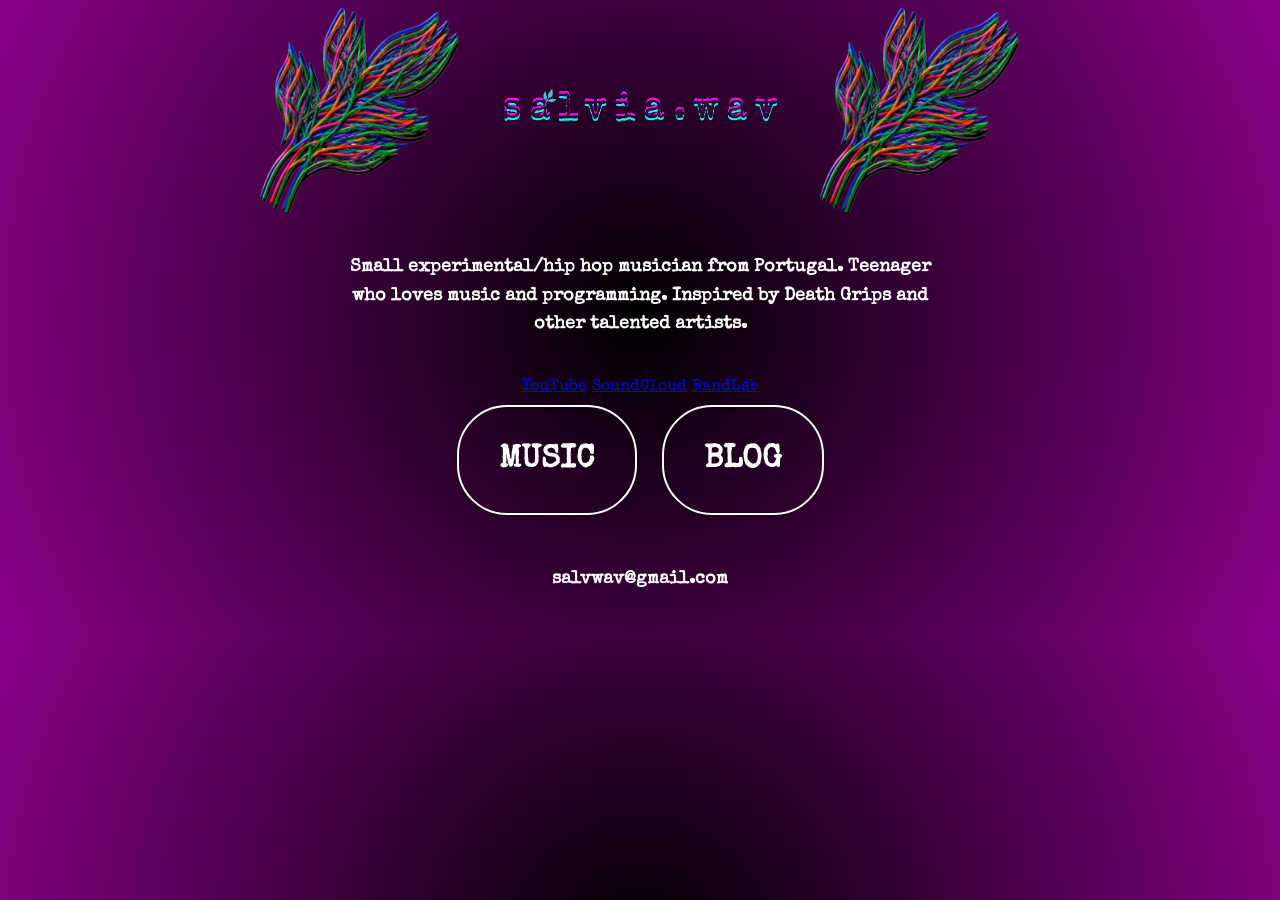
<file: index.html>
<!DOCTYPE HTML>
  <html>
<head>
<meta name="google-site-verification" content="1uxYNVstFYG0rhFLnaVUxmOQLWoarz05LhXmFuRhwSw" />

<meta name="sálvia.wav" content="sálvia.wav">
  
<title>sálvia.wav</title>

<link rel="icon" href="ChatGPT_Image_25_09_2026__20_48_21-removebg-preview.png">


<link href="https://fonts.googleapis.com/css2?family=Special+Elite&display=swap" rel="stylesheet">
  
   <link rel="stylesheet"
      href="wav.css">
  
</head>
<body>

<div class="logo-container">
  
<img src="ChatGPT_Image_25_09_2026__20_48_21-removebg-preview.png" alt="sálvia.wav logo">
 
  <img class="logo-main" src="Copy_of_Copy_of_EP_-_Self_Titled-removebg-preview.png" alt="sálvia.wav main">
  
  <img src="ChatGPT_Image_25_09_2026__20_48_21-removebg-preview.png" alt="sálvia.wav logo">

</div>

  <h2 class="description">Small experimental/hip hop musician from Portugal. Teenager who loves music and programming. Inspired by Death Grips and other talented artists.</h2>
  <a href="https://youtube.com/@salvia.wav-q2b?si=yglobVr7OhvF5gC6">YouTube</a>
  <a href="https://on.soundcloud.com/rts4pn1j0QIdD6Mf6y">SoundCloud</a>
  <a href="https://www.bandlab.com/salviawav">BandLab</a>
  <br>
  <a class="link" href="./music.html"><h1 class="headers">MUSIC</h1></a>
  <a class="link" href="./blog.html"><h1 class="headers">BLOG</h1></a>
  <a href="https://youtu.be/2hbVhoo_sjs?si=nvql98PzKq-joIVW"></a>

  <footer><h3 class="description">salvwav@gmail.com</h3></footer>
  

  
</body>
    
  </html>
</file>
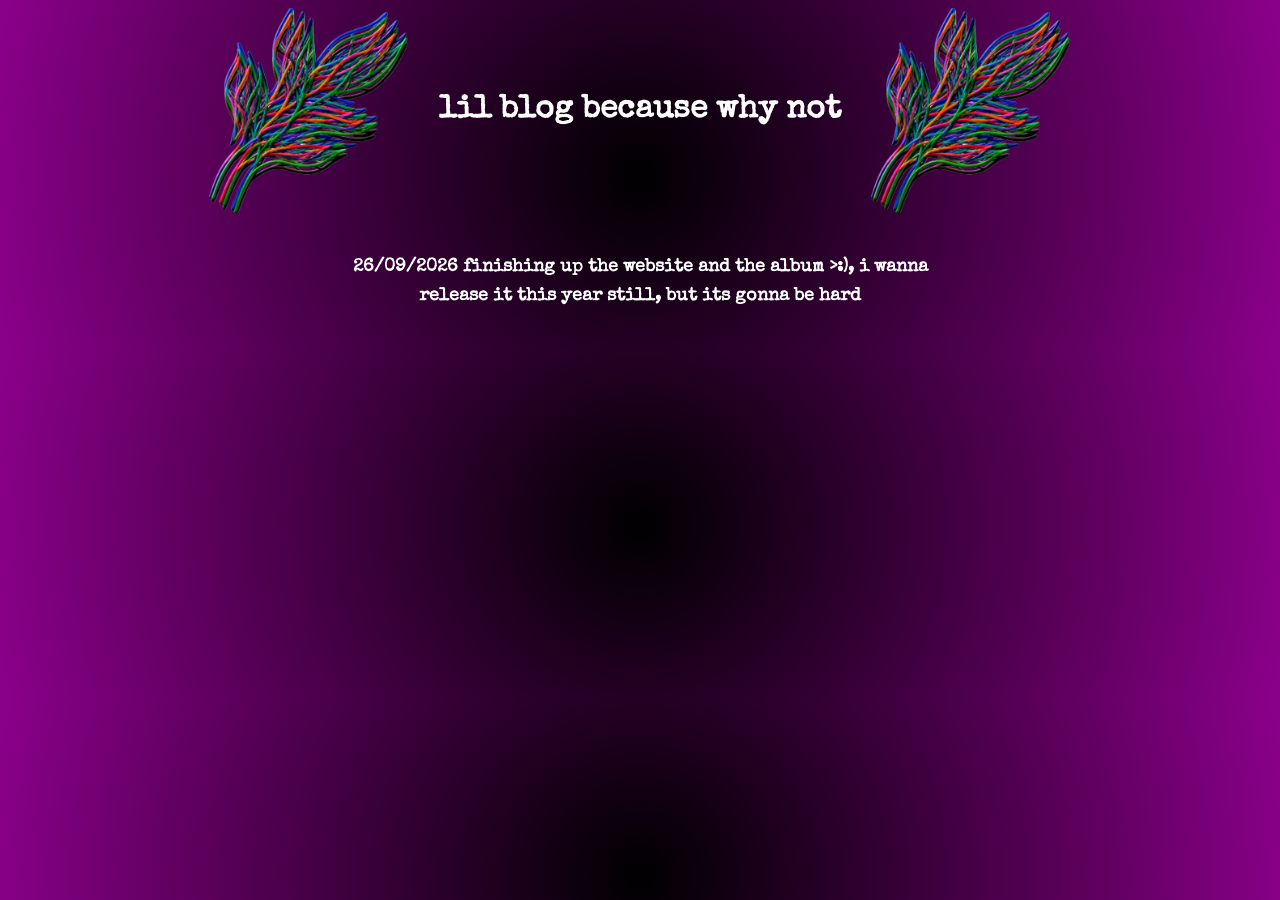
<file: blog.html>
<!DOCTYPE HTML>
  <html>
<head>

<title>sálvia.wav</title>

<link rel="icon" href="ChatGPT_Image_25_09_2026__20_48_21-removebg-preview.png">


<link href="https://fonts.googleapis.com/css2?family=Special+Elite&display=swap" rel="stylesheet">
  
   <link rel="stylesheet"
      href="wav.css">
  
</head>
<body>

<div class="logo-container">
  
<img src="ChatGPT_Image_25_09_2026__20_48_21-removebg-preview.png" alt="sálvia.wav logo">
 
  <h1 class="headers">lil blog because why not</h1>
  
  <img src="ChatGPT_Image_25_09_2026__20_48_21-removebg-preview.png" alt="sálvia.wav logo">

</div>

  <h2 class="description">26/09/2026 finishing up the website and the album >:), i wanna release it this year still, but its gonna be hard</h2>

  

  
</body>
    
  </html>
</file>
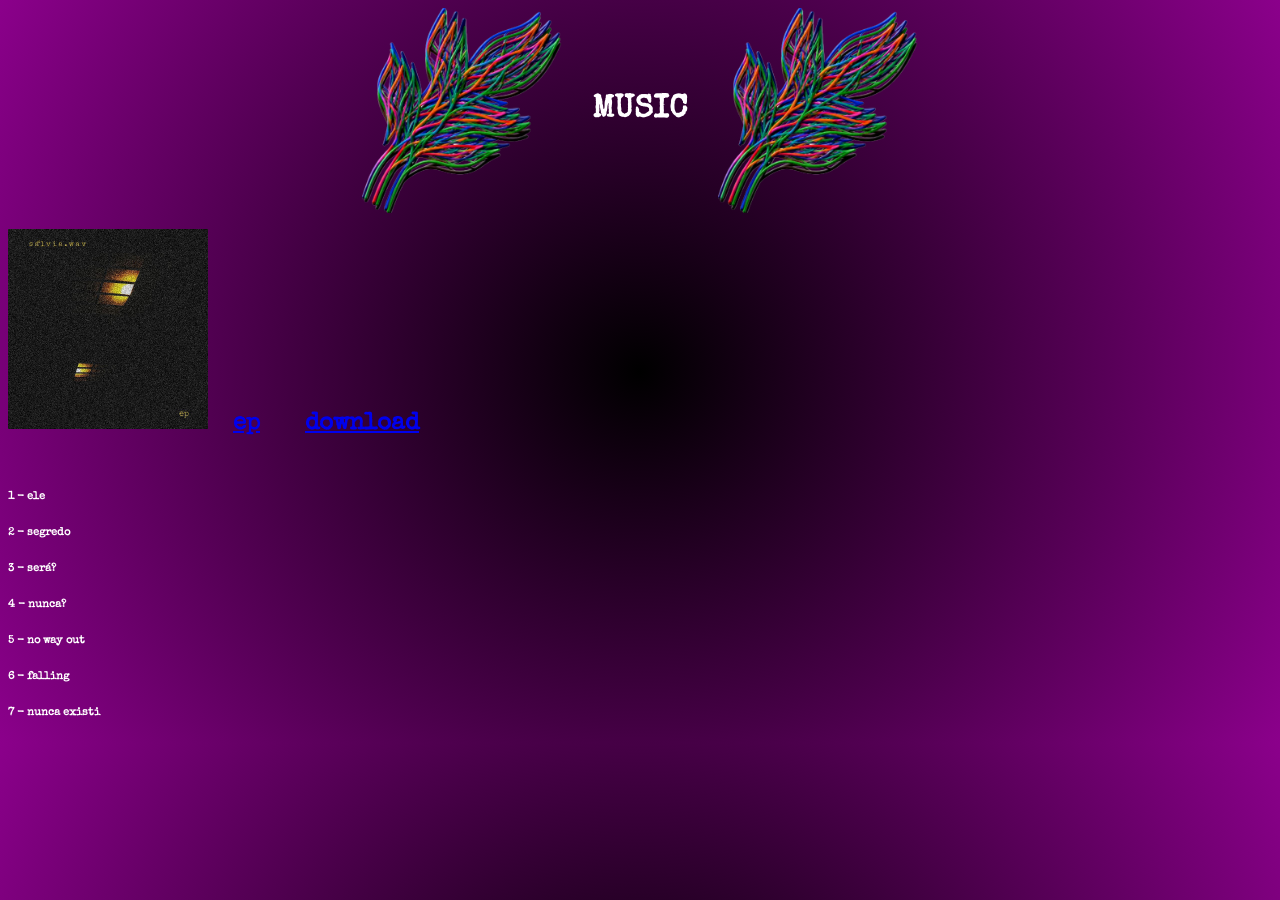
<file: music.html>
<!DOCTYPE HTML>
  <html>
<head>

<title>sálvia.wav - music</title>

<link rel="icon" href="ChatGPT_Image_25_09_2026__20_48_21-removebg-preview.png">


<link href="https://fonts.googleapis.com/css2?family=Special+Elite&display=swap" rel="stylesheet">
  
   <link rel="stylesheet"
      href="wav.css">
  
</head>
<body>

<div class="logo-container">
  
<img src="ChatGPT_Image_25_09_2026__20_48_21-removebg-preview.png" alt="sálvia.wav logo">
 
  <h1 class="headers">MUSIC</h1>
  
  <img src="ChatGPT_Image_25_09_2026__20_48_21-removebg-preview.png" alt="sálvia.wav logo">

</div>
<br>
  <div class="eplogo">
  <img src="deepfried_1784321521027.jpg" alt="ep cover" width="200px" height="200px">
  <a href="https://youtu.be/2hbVhoo_sjs?si=nvql98PzKq-joIVW" style="display: inline-block; padding: 10px 20px;"><h2>ep</h2></a>
    <a href="salvwavep.zip" download class="download" style="display: inline-block; padding: 10px 20px;"><h2>download</h2></a>
<h6 class="headers">1 - ele</h6>
<h6 class="headers">2 - segredo</h6>
<h6 class="headers">3 - será?</h6>
<h6 class="headers">4 - nunca?</h6>
<h6 class="headers">5 - no way out</h6>
<h6 class="headers">6 - falling</h6>
<h6 class="headers">7 - nunca existi</h6>

  </div>
  
</body>
    
  </html>
</file>
<file: wav.css>
.logo-container {
    display: flex;
    align-items: center;
    justify-content: center;
    gap: 30px;
}

.logo-container img {
    width: 200px;
}

.logo-container .logo-main {
    width: 300px;
    height: auto;
}

body {

    background: radial-gradient(circle at center, black, darkmagenta);
    text-align: center;
    font-family: "Special Elite", monospace;
}

.description {
    max-width: 600px;
    margin: 40px auto;
    font-size: 18px;
    line-height: 1.6;
    color: white;
}

.link {
    display: inline-block;
    padding: 15px 40px;
    margin: 10px;
    color: white;
    border: 2px solid white;
    border-radius: 50px;
    text-decoration: none;
    box-shadow: 0 4px 8px rgba(0, 0, 0, 0.2);
    transition: transform 0.3s ease, background-color 0.3s ease;
}

.link:hover {
    color: white;
    background-color: darkgreen;
    transform: scale(1.1);
}

.headers {

    color: white;
}

.eplogo {

    text-align: left;

}
</file>
